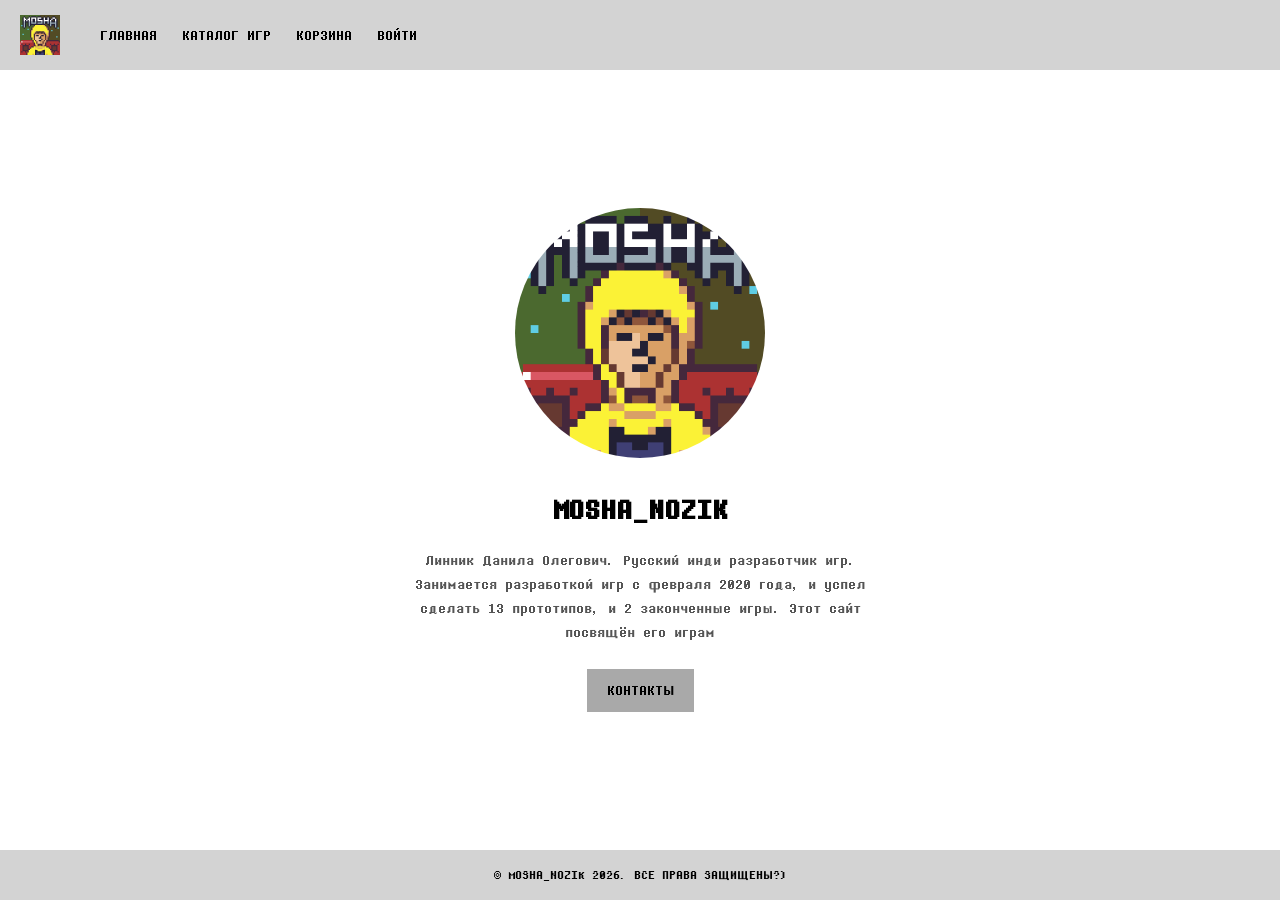
<file: index.html>
<!DOCTYPE html>
<html lang="ru">
<head>
    <meta charset="UTF-8">
    <meta name="viewport" content="width=device-width, initial-scale=1.0">
    <title>Главная - MOSHA_NOZIK</title>
    <link rel="stylesheet" href="style.css">
    <script src="script.js" defer></script>
    <script src="auth.js" defer></script>
</head>
<body>
    <header class="header">
        <a href="index.html" class="logo">
            <img src="logo.png" alt="Логотип магазина игр" class="logo__img">
        </a>
        <nav class="nav" aria-label="Основное меню">
            <ul class="nav__list">
                <li><a href="index.html" class="nav__link">ГЛАВНАЯ</a></li>
                <li><a href="shop.html" class="nav__link">КАТАЛОГ ИГР</a></li>
                <li><a href="cart.html" class="nav__link">КОРЗИНА</a></li>
                <li id="navAuthLink">
                    <a href="login.html" class="nav__link">ВОЙТИ</a>
                </li>
            </ul>
        </nav>
    </header>

    <main class="main main--centered">
        <h1 class="visually-hidden">О разработчике</h1>
        <section class="profile">
            <img src="logo.png" alt="Логотип разработчика MOSHA_NOZIK" class="profile__logo">
            <div class="profile__info">
                <h2 class="profile__name">MOSHA_NOZIK</h2>
                <p class="profile__desc">
                    Линник Данила Олегович. Русский инди разработчик игр. Занимается разработкой игр с февраля 2020 года, и успел сделать 13 прототипов, и 2 законченные игры. Этот сайт посвящён его играм
                </p>
                <a href="contacts.html" class="profile__social">Контакты</a>
            </div>
        </section>
    </main>

    <footer class="footer">
        <p>&copy; MOSHA_NOZIK 2026. Все права защищены?)</p>
    </footer>
</body>
</html>
</file>
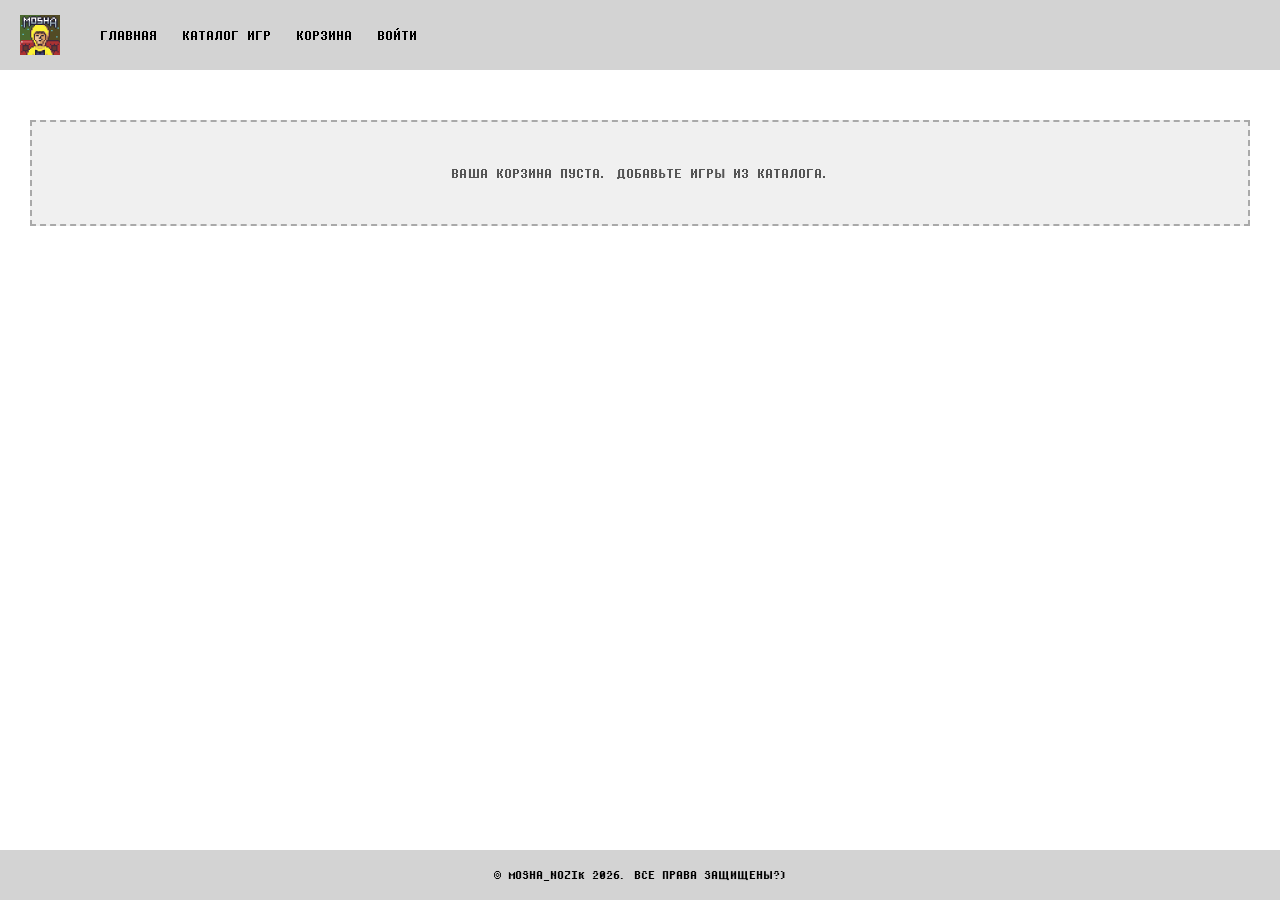
<file: cart.html>
<!DOCTYPE html>
<html lang="ru">
<head>
    <meta charset="UTF-8">
    <meta name="viewport" content="width=device-width, initial-scale=1.0">
    <title>Корзина</title>
    <link rel="stylesheet" href="style.css">
    <script src="script.js" defer></script>
    <script src="auth.js" defer></script>
</head>
<body>
    <header class="header">
        <a href="index.html" class="logo">
            <img src="logo.png" alt="Логотип магазина игр" class="logo__img">
        </a>
        <nav class="nav" aria-label="Основное меню">
            <ul class="nav__list">
                <li><a href="index.html" class="nav__link">ГЛАВНАЯ</a></li>
                <li><a href="shop.html" class="nav__link">КАТАЛОГ ИГР</a></li>
                <li><a href="cart.html" class="nav__link">КОРЗИНА</a></li>
                <li id="navAuthLink">
                    <a href="login.html" class="nav__link">ВОЙТИ</a>
                </li>
            </ul>
        </nav>
    </header>

    <main class="main">
        <h1 class="visually-hidden">Корзина</h1>
        <section class="cart-content">
            <div class="cart-list" id="cartList"></div>

            <p class="catalog__empty" id="cartEmpty" hidden>Ваша корзина пуста. Добавьте игры из каталога.</p>

            <div class="cart-summary" hidden>
                <div class="cart-summary__total">ИТОГО: <span id="cartTotal">0</span> РУБЛЕЙ</div>
                <button class="buy-button" type="button">КУПИТЬ</button>
            </div>
        </section>
    </main>

    <footer class="footer">
        <p>&copy; MOSHA_NOZIK 2026. Все права защищены?)</p>
    </footer>
</body>
</html>
</file>
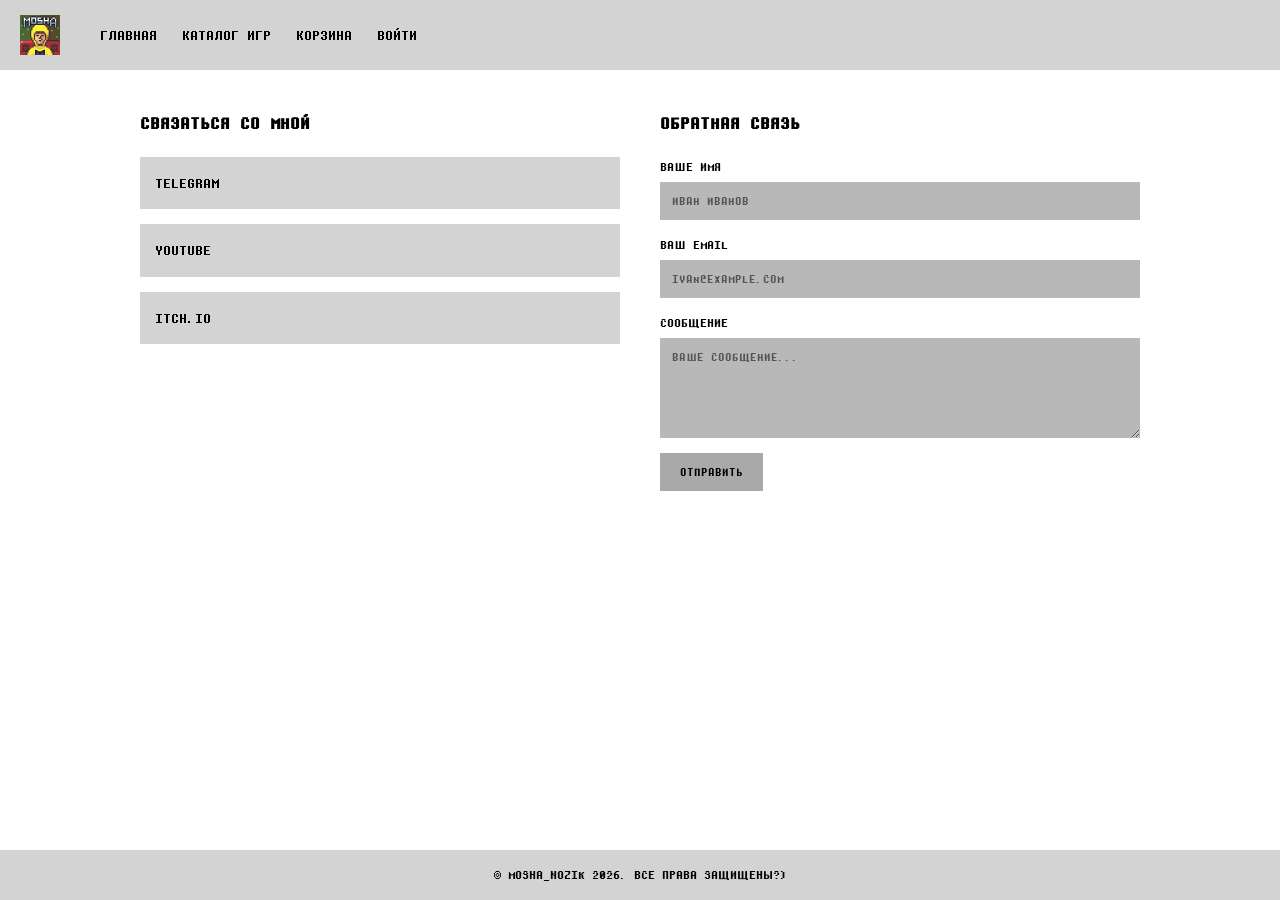
<file: contacts.html>
<!DOCTYPE html>
<html lang="ru">
<head>
    <meta charset="UTF-8">
    <meta name="viewport" content="width=device-width, initial-scale=1.0">
    <title>Контакты - MOSHA_NOZIK</title>
    <link rel="stylesheet" href="style.css">
    <script src="script.js" defer></script>
    <script src="auth.js" defer></script>
</head>
<body>
    <header class="header">
        <a href="index.html" class="logo">
            <img src="logo.png" alt="Логотип магазина игр" class="logo__img">
        </a>
        <nav class="nav" aria-label="Основное меню">
            <ul class="nav__list">
                <li><a href="index.html" class="nav__link">ГЛАВНАЯ</a></li>
                <li><a href="shop.html" class="nav__link">КАТАЛОГ ИГР</a></li>
                <li><a href="cart.html" class="nav__link">КОРЗИНА</a></li>
                <li id="navAuthLink">
                    <a href="login.html" class="nav__link">ВОЙТИ</a>
                </li>
            </ul>
        </nav>
    </header>

    <main class="main main--contacts">
        <h1 class="visually-hidden">Контакты</h1>
        
        <div class="contacts-container">
            <section class="contacts-info">
                <h2 class="contacts-title">СВЯЗАТЬСЯ СО МНОЙ</h2>
                <ul class="contacts-list">
                    <li>
                        <a href="https://t.me/mosha_nozik" target="_blank" rel="noopener noreferrer" class="contacts-link">
                            Telegram
                        </a>
                    </li>
                    <li>
                        <a href="https://www.youtube.com/@mosha_nozik" target="_blank" rel="noopener noreferrer" class="contacts-link">
                            YouTube
                        </a>
                    </li>
                    <li>
                        <a href="https://mosha-nozik.itch.io" target="_blank" rel="noopener noreferrer" class="contacts-link">
                            Itch.io
                        </a>
                    </li>
                </ul>
            </section>

            <section class="contacts-form">
                <h2 class="contacts-title">ОБРАТНАЯ СВЯЗЬ</h2>
                <!-- novalidate — отключаем браузерные подсказки, работаем своими -->
                <form class="feedback-form" action="#" method="POST" novalidate>
                    <div class="form-group">
                        <label for="name" class="form-label">Ваше имя</label>
                        <input type="text" id="name" name="name" class="form-input" placeholder="ИВАН ИВАНОВ">
                    </div>
                    <div class="form-group">
                        <label for="email" class="form-label">Ваш Email</label>
                        <input type="email" id="email" name="email" class="form-input" placeholder="IVAN@EXAMPLE.COM">
                    </div>
                    <div class="form-group">
                        <label for="message" class="form-label">Сообщение</label>
                        <textarea id="message" name="message" class="form-input form-textarea" rows="5" placeholder="ВАШЕ СООБЩЕНИЕ..."></textarea>
                    </div>
                    <button type="submit" class="form-btn">ОТПРАВИТЬ</button>
                    <p class="form-success"></p>
                </form>
            </section>
        </div>
    </main>

    <footer class="footer">
        <p>&copy; MOSHA_NOZIK 2026. Все права защищены?)</p>
    </footer>
</body>
</html>
</file>
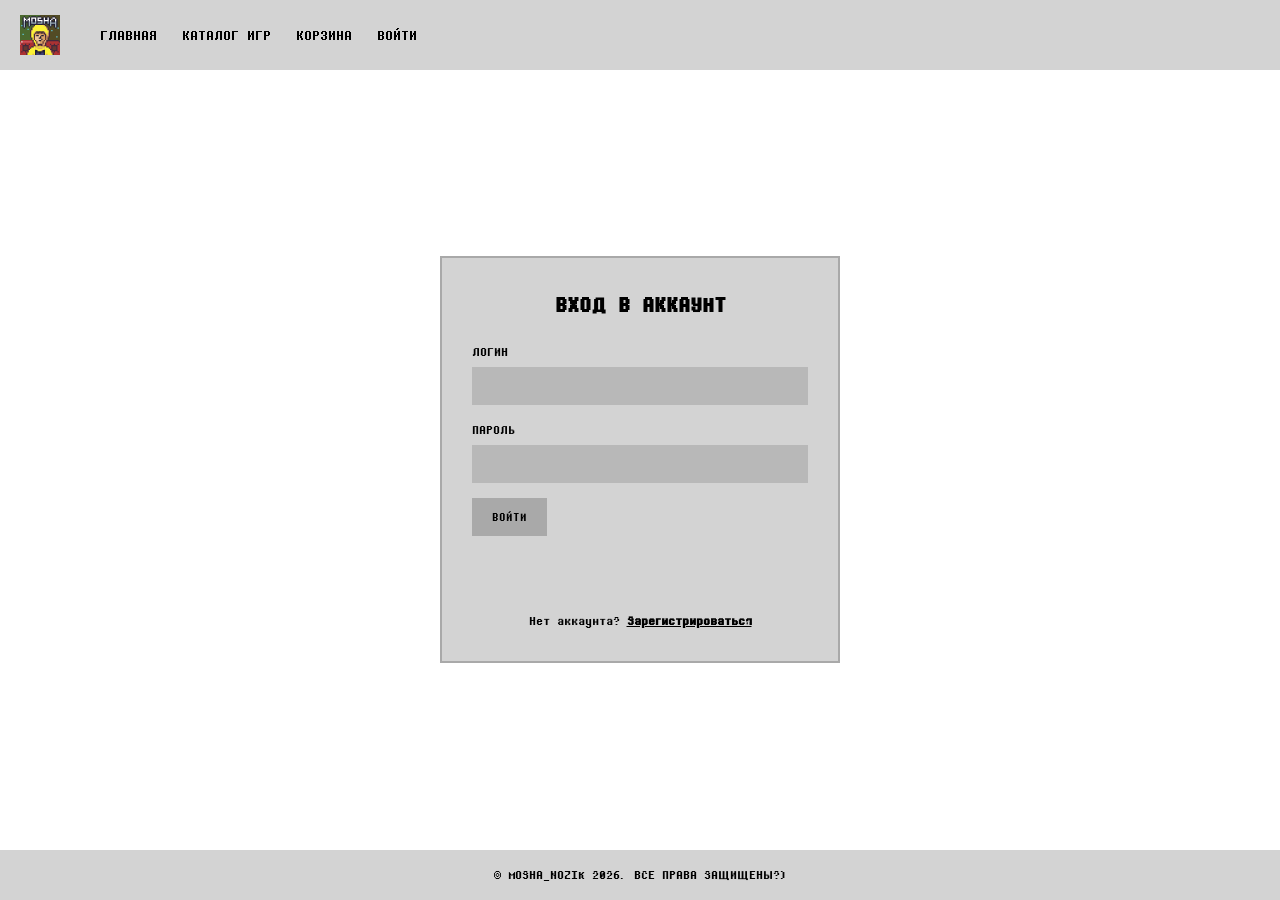
<file: login.html>
<!DOCTYPE html>
<html lang="ru">
<head>
    <meta charset="UTF-8">
    <meta name="viewport" content="width=device-width, initial-scale=1.0">
    <title>Вход - MOSHA_NOZIK</title>
    <link rel="stylesheet" href="style.css">
    <script src="auth.js" defer></script>
</head>
<body>
    <header class="header">
        <a href="index.html" class="logo">
            <img src="logo.png" alt="Логотип магазина игр" class="logo__img">
        </a>
        <nav class="nav" aria-label="Основное меню">
            <ul class="nav__list">
                <li><a href="index.html" class="nav__link">ГЛАВНАЯ</a></li>
                <li><a href="shop.html" class="nav__link">КАТАЛОГ ИГР</a></li>
                <li><a href="cart.html" class="nav__link">КОРЗИНА</a></li>
                <li id="navAuthLink">
                    <a href="login.html" class="nav__link">ВОЙТИ</a>
                </li>
            </ul>
        </nav>
    </header>

    <main class="main main--centered">
        <section class="auth-form-container">
            <h2 class="auth-title">ВХОД В АККАУНТ</h2>
            <form id="loginForm" class="feedback-form">
                <div class="form-group">
                    <label for="username" class="form-label">Логин</label>
                    <input type="text" id="username" name="username" class="form-input" required>
                </div>
                <div class="form-group">
                    <label for="password" class="form-label">Пароль</label>
                    <input type="password" id="password" name="password" class="form-input" required>
                </div>
                <button type="submit" class="form-btn">ВОЙТИ</button>
                <p class="auth-error" id="loginError"></p>
                <p class="auth-switch">Нет аккаунта? <a href="register.html">Зарегистрироваться</a></p>
            </form>
        </section>
    </main>

    <footer class="footer">
        <p>&copy; MOSHA_NOZIK 2026. Все права защищены?)</p>
    </footer>
</body>
</html>
</file>
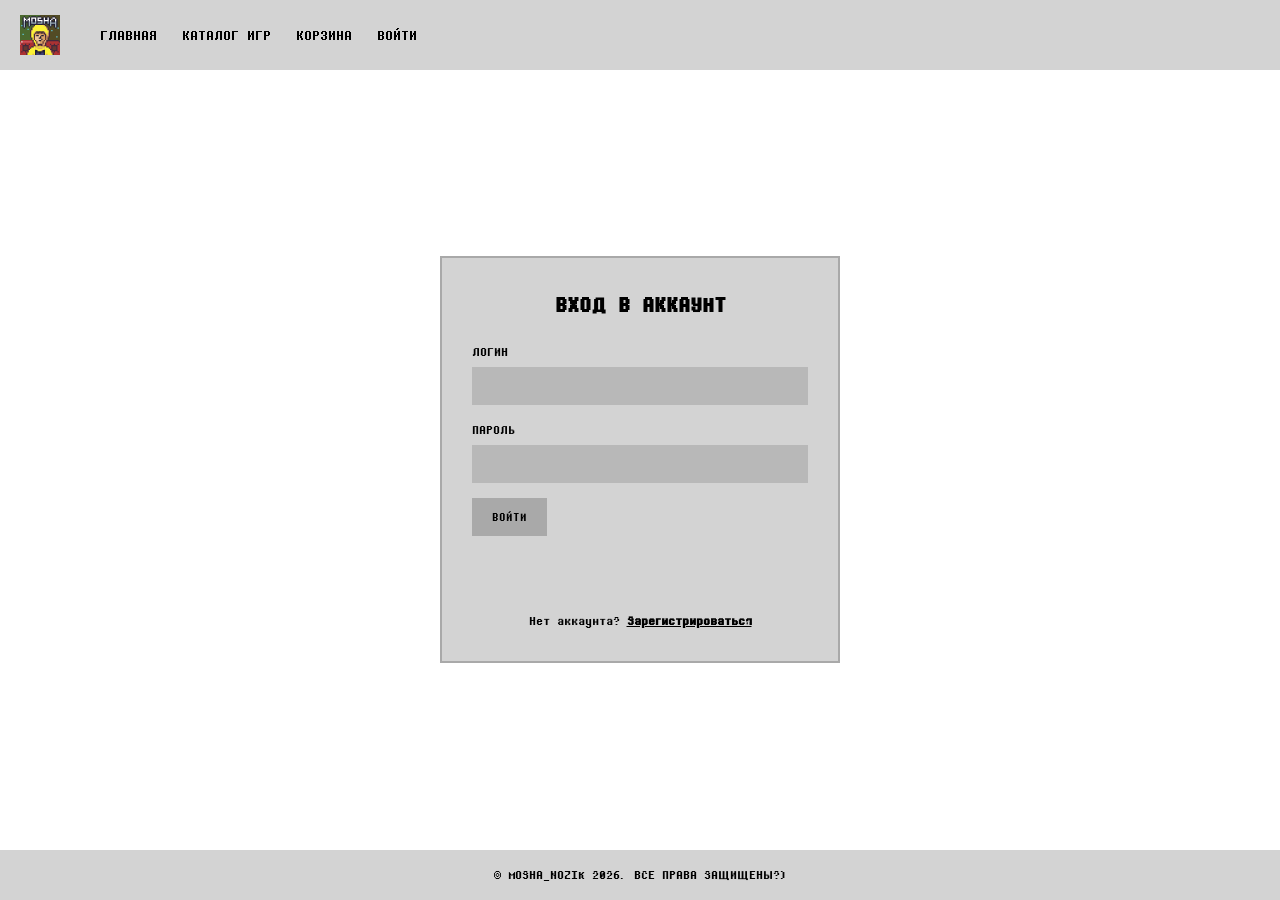
<file: orders.html>
<!DOCTYPE html>
<html lang="ru">
<head>
    <meta charset="UTF-8">
    <meta name="viewport" content="width=device-width, initial-scale=1.0">
    <title>Мои заказы - MOSHA_NOZIK</title>
    <link rel="stylesheet" href="style.css">
    <script src="auth.js" defer></script>
    <script src="orders.js" defer></script>
</head>
<body>
    <header class="header">
        <a href="index.html" class="logo">
            <img src="logo.png" alt="Логотип магазина игр" class="logo__img">
        </a>
        <nav class="nav" aria-label="Основное меню">
            <ul class="nav__list">
                <li><a href="index.html" class="nav__link">ГЛАВНАЯ</a></li>
                <li><a href="shop.html" class="nav__link">КАТАЛОГ ИГР</a></li>
                <li><a href="cart.html" class="nav__link">КОРЗИНА</a></li>
                <li id="navAuthLink">
                    <a href="login.html" class="nav__link">ВОЙТИ</a>
                </li>
            </ul>
        </nav>
    </header>

    <main class="main">
        <section class="catalog">
            <h1 class="visually-hidden">Мои заказы</h1>
            <h2 class="page-title">МОИ ЗАКАЗЫ</h2>
            
            <!-- Сюда будут загружаться заказы -->
            <div class="orders-list" id="ordersList"></div>
            
            <!-- Сообщение, если заказов нет -->
            <p class="catalog__empty" id="ordersEmpty" hidden>У вас пока нет заказов. Перейдите в каталог, чтобы что-нибудь купить!</p>
        </section>
    </main>

    <footer class="footer">
        <p>&copy; MOSHA_NOZIK 2026. Все права защищены?)</p>
    </footer>
</body>
</html>
</file>
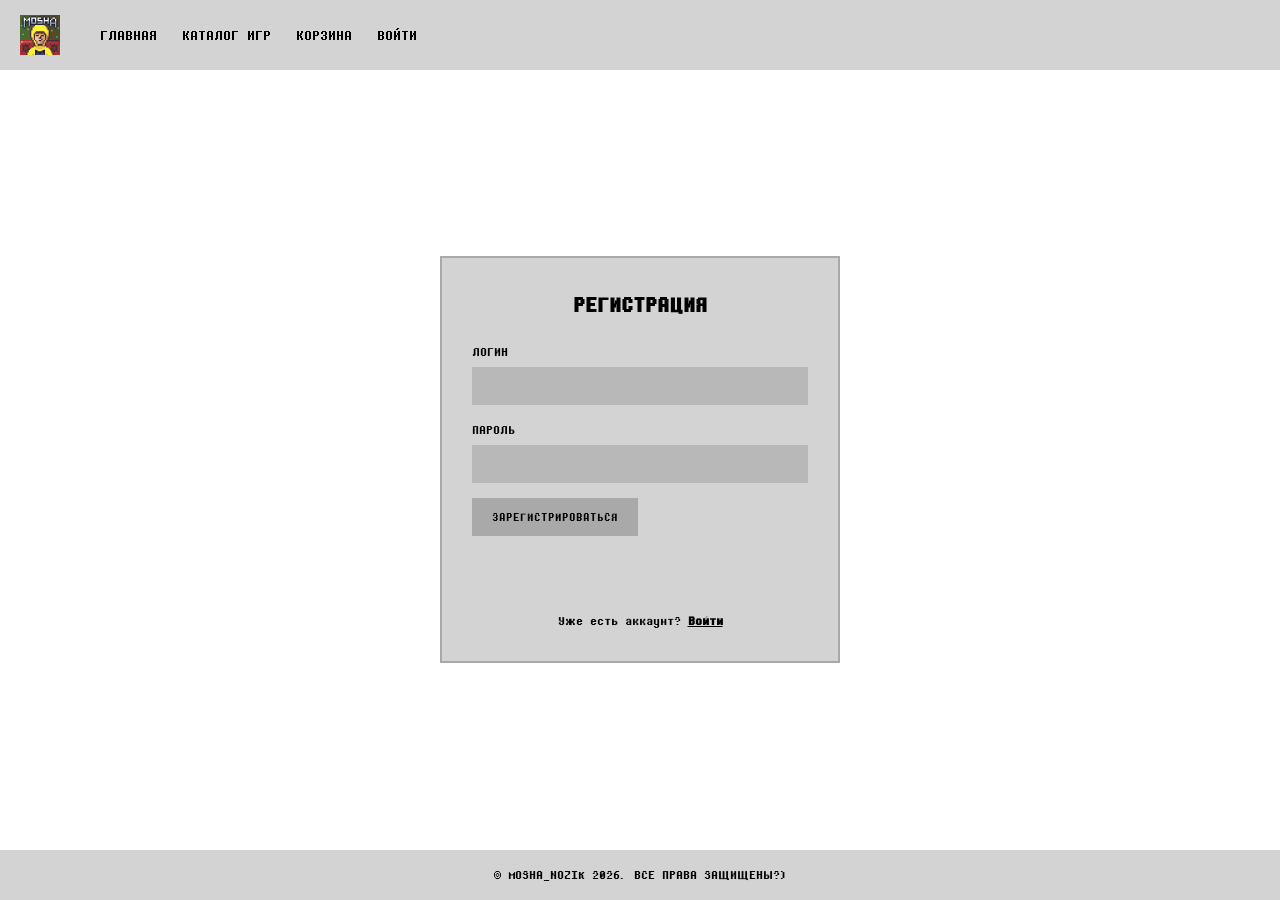
<file: register.html>
<!DOCTYPE html>
<html lang="ru">
<head>
    <meta charset="UTF-8">
    <meta name="viewport" content="width=device-width, initial-scale=1.0">
    <title>Регистрация - MOSHA_NOZIK</title>
    <link rel="stylesheet" href="style.css">
    <script src="auth.js" defer></script>
</head>
<body>
    <header class="header">
        <a href="index.html" class="logo">
            <img src="logo.png" alt="Логотип магазина игр" class="logo__img">
        </a>
        <nav class="nav" aria-label="Основное меню">
            <ul class="nav__list">
                <li><a href="index.html" class="nav__link">ГЛАВНАЯ</a></li>
                <li><a href="shop.html" class="nav__link">КАТАЛОГ ИГР</a></li>
                <li><a href="cart.html" class="nav__link">КОРЗИНА</a></li>
                <li id="navAuthLink">
                    <a href="login.html" class="nav__link">ВОЙТИ</a>
                </li>
            </ul>
        </nav>
    </header>

    <main class="main main--centered">
        <section class="auth-form-container">
            <h2 class="auth-title">РЕГИСТРАЦИЯ</h2>
            <form id="registerForm" class="feedback-form">
                <div class="form-group">
                    <label for="username" class="form-label">Логин</label>
                    <input type="text" id="username" name="username" class="form-input" required minlength="3">
                </div>
                <div class="form-group">
                    <label for="password" class="form-label">Пароль</label>
                    <input type="password" id="password" name="password" class="form-input" required minlength="4">
                </div>
                <button type="submit" class="form-btn">ЗАРЕГИСТРИРОВАТЬСЯ</button>
                <p class="auth-error" id="registerError"></p>
                <p class="auth-switch">Уже есть аккаунт? <a href="login.html">Войти</a></p>
            </form>
        </section>
    </main>

    <footer class="footer">
        <p>&copy; MOSHA_NOZIK 2026. Все права защищены?)</p>
    </footer>
</body>
</html>
</file>
<file: style.css>
@font-face {
    font-family: 'DeterminationMono';
    src: url('determinationmonorusbylyajk.otf') format('opentype');
    font-weight: normal;
    font-style: normal;
    font-display: swap;
}

* {
    box-sizing: border-box;
    margin: 0;
    padding: 0;
}

[hidden] {
    display: none !important;
}

html, 
body {
    height: 100%;
}

body {
    font-family: 'DeterminationMono', 'Courier New', Courier, monospace;
    background-color: #ffffff;
    color: #000000;
    line-height: 1.4;
    display: flex;
    flex-direction: column;
    overflow: hidden;
}

.visually-hidden {
    position: absolute;
    width: 1px;
    height: 1px;
    margin: -1px;
    padding: 0;
    overflow: hidden;
    clip: rect(0, 0, 0, 0);
    border: 0;
}

.header {
    display: flex;
    justify-content: flex-start;
    align-items: center;
    gap: 40px;
    padding: 15px 20px;
    background-color: #d3d3d3;
    flex-wrap: wrap;
    flex-shrink: 0;
    z-index: 10;
}

.logo {
    display: block;
    text-decoration: none;
}

.logo__img {
    height: 40px;
    display: block;
    object-fit: contain;
}

.nav__list {
    display: flex;
    list-style: none;
    gap: 25px;
    flex-wrap: wrap;
}

.nav__link {
    text-decoration: none;
    color: #000000;
    font-size: 1rem;
    text-transform: uppercase;
}

.nav__link:hover {
    text-decoration: underline;
}

.main {
    display: flex;
    flex: 1;
    overflow: hidden;
}

.main--centered {
    justify-content: center;
    align-items: center;
    padding: 40px 20px;
}

.main--game {
    display: block;
    overflow-y: auto;
    padding: 30px;
}

.main--contacts {
    display: flex;
    justify-content: center;
    overflow-y: auto;
    padding: 40px 20px;
}

.catalog {
    flex: 3;
    padding: 30px;
    overflow-y: auto;
    display: flex;
    flex-direction: column;
    gap: 20px;
}

.game-card {
    display: flex;
    background-color: #d3d3d3;
    padding: 20px;
    gap: 25px;
    position: relative;
    max-width: 800px;
    flex-shrink: 0;
    transition: background-color 0.2s, box-shadow 0.2s;
}

.game-card:hover {
    background-color: #c0c0c0;
    box-shadow: 0 4px 8px rgba(0, 0, 0, 0.2);
}

.game-card__link {
    position: absolute;
    inset: 0;
    z-index: 1;
    text-decoration: none;
}

.game-card__img {
    width: 200px;
    height: 200px;
    object-fit: cover;
    background-color: #a9a9a9;
    flex-shrink: 0;
}

.game-card__content {
    display: flex;
    flex-direction: column;
    flex-grow: 1;
    gap: 15px;
}

.game-card__title {
    font-size: 1.4rem;
    text-transform: uppercase;
}

.game-card__desc {
    text-transform: uppercase;
    font-size: 0.95rem;
}

.game-card__price {
    align-self: flex-end;
    margin-top: auto;
    background-color: #a9a9a9;
    border: none;
    padding: 8px 20px;
    font-family: inherit;
    font-size: 1rem;
    color: #000000;
    cursor: pointer;
    position: relative;
    z-index: 2;
    transition: background-color 0.2s, color 0.2s;
}

.game-card__price:hover {
    background-color: #808080;
    color: #ffffff;
}

.game-card__price--in-cart {
    background-color: #4c8a44;
    color: #ffffff;
}

.game-card__price--remove:hover {
    background-color: #cc0000;
    color: #ffffff;
}

.catalog__empty {
    padding: 40px 20px;
    text-align: center;
    color: #555;
    font-size: 1rem;
    text-transform: uppercase;
    background-color: #f0f0f0;
    border: 2px dashed #a9a9a9;
}

.sidebar {
    flex: 1;
    background-color: #808080;
    color: #ffffff;
    padding: 30px;
    display: flex;
    flex-direction: column;
    gap: 25px;
    min-width: 250px;
    overflow-y: auto;
}

.sidebar__title {
    font-size: 1.2rem;
    margin-bottom: 15px;
    text-transform: uppercase;
}

.filter {
    display: flex;
    flex-direction: column;
    gap: 8px;
    margin-bottom: 20px;
}

.filter__label {
    text-transform: uppercase;
    font-size: 0.95rem;
}

.filter__select,
.filter__input {
    padding: 8px 10px;
    background-color: #a9a9a9;
    border: none;
    font-family: inherit;
    font-size: 0.95rem;
    color: #000000;
    width: 100%;
}

.filter__select {
    text-transform: uppercase;
    cursor: pointer;
}

.filter__select option {
    font-family: 'DeterminationMono', 'Courier New', Courier, monospace;
}

.filter__range {
    display: flex;
    gap: 8px;
    align-items: center;
}

.filter__input::placeholder {
    color: #333;
    text-transform: lowercase;
}

.filter__input::-webkit-outer-spin-button,
.filter__input::-webkit-inner-spin-button {
    -webkit-appearance: none;
    margin: 0;
}

.filter__input[type="number"] {
    -moz-appearance: textfield;
    appearance: textfield;
}

.sidebar__block {
    margin-bottom: 35px;
}

.sidebar__block:last-child {
    margin-bottom: 0;
}

.filter__reset {
    margin-top: 15px;
    padding: 8px 15px;
    background-color: #606060;
    color: #ffffff;
    border: none;
    font-family: inherit;
    font-size: 0.9rem;
    text-transform: uppercase;
    cursor: pointer;
    width: 100%;
}

.filter__reset:hover {
    background-color: #4a4a4a;
}

.currency-widget {
    background-color: #606060;
    padding: 15px;
    font-size: 0.9rem;
    line-height: 1.5;
    border-left: 4px solid #ffffff;
}

.currency-widget--error {
    background-color: #5a1f1f;
    border-left-color: #ff6b6b;
}

.currency-widget__title {
    font-size: 1rem;
    margin-bottom: 4px;
    text-transform: uppercase;
    color: #ffffff;
}

.currency-widget__date {
    font-size: 0.85rem;
    opacity: 0.75;
    margin-bottom: 10px;
    color: #ffffff;
}

.currency-widget__list {
    list-style: none;
    display: flex;
    flex-direction: column;
    gap: 4px;
    margin-bottom: 10px;
    color: #ffffff;
}

.currency-widget__hint {
    font-size: 0.8rem;
    opacity: 0.75;
    color: #ffffff;
}

.profile {
    display: flex;
    flex-direction: column;
    align-items: center;
    gap: 30px;
    max-width: 600px;
}

.profile__logo {
    width: 250px;
    height: 250px;
    object-fit: cover;
    background-color: #a9a9a9;
    border-radius: 50%;
}

.profile__info {
    display: flex;
    flex-direction: column;
    align-items: center;
    gap: 15px;
    text-align: center;
}

.profile__name {
    font-size: 2rem;
    text-transform: uppercase;
}

.profile__desc {
    font-size: 1rem;
    color: #555;
    line-height: 1.5;
    max-width: 500px;
}

.profile__social {
    display: inline-block;
    margin-top: 10px;
    padding: 10px 20px;
    background-color: #a9a9a9;
    color: #000000;
    text-decoration: none;
    text-transform: uppercase;
}

.profile__social:hover {
    background-color: #808080;
    color: #ffffff;
}

.game-details {
    display: flex;
    flex-direction: column;
    gap: 30px;
    max-width: 900px;
    margin: 0 auto;
}

.game-details__title {
    font-size: 2rem;
    text-transform: uppercase;
}

.game-gallery {
    display: flex;
    gap: 20px;
}

.game-gallery__main {
    flex: 2;
}

.game-gallery__side {
    flex: 1;
    display: flex;
    flex-direction: column;
    gap: 15px;
}

.game-gallery__img {
    width: 100%;
    height: auto;
    object-fit: cover;
    background-color: #a9a9a9;
}

.game-gallery__img--screenshot {
    aspect-ratio: 16 / 9;
    object-fit: cover;
}

.game-details__price {
    background-color: #a9a9a9;
    border: none;
    padding: 10px 20px;
    text-align: center;
    font-size: 1.2rem;
    font-family: inherit;
    color: #000000;
    cursor: pointer;
    transition: background-color 0.2s, color 0.2s;
}

.game-details__price:hover {
    background-color: #808080;
    color: #ffffff;
}

.game-details__desc h3 {
    font-size: 1.2rem;
    text-transform: uppercase;
    margin-bottom: 15px;
}

.game-details__desc p {
    font-size: 1rem;
    line-height: 1.6;
}

.cart-content {
    flex: 1;
    padding: 30px;
    overflow-y: auto;
    display: flex;
    flex-direction: column;
    gap: 20px;
}

.cart-list {
    display: flex;
    flex-direction: column;
    gap: 20px;
}

.cart-summary {
    display: flex;
    justify-content: space-between;
    align-items: center;
    background-color: #d3d3d3;
    padding: 15px 20px;
    margin-top: auto;
    text-transform: uppercase;
}

.buy-button {
    background-color: #a9a9a9;
    border: none;
    padding: 10px 30px;
    font-family: inherit;
    cursor: pointer;
    text-transform: uppercase;
    color: #000000;
    font-size: 1rem;
}

.buy-button:hover {
    background-color: #808080;
    color: #ffffff;
}

.contacts-container {
    display: flex;
    gap: 40px;
    max-width: 1000px;
    width: 100%;
    margin: 0 auto;
    align-items: flex-start;
}

.contacts-info {
    flex: 1;
}

.contacts-form {
    flex: 1;
}

.contacts-title {
    font-size: 1.2rem;
    text-transform: uppercase;
    margin-bottom: 20px;
}

.contacts-list {
    list-style: none;
    display: flex;
    flex-direction: column;
    gap: 15px;
}

.contacts-link {
    display: block;
    padding: 15px;
    background-color: #d3d3d3;
    color: #000000;
    text-decoration: none;
    text-transform: uppercase;
    transition: background-color 0.2s;
}

.contacts-link:hover {
    background-color: #a9a9a9;
}

.feedback-form {
    display: flex;
    flex-direction: column;
    gap: 15px;
}

.form-group {
    display: flex;
    flex-direction: column;
    gap: 5px;
}

.form-label {
    font-size: 0.9rem;
    text-transform: uppercase;
}

.form-input {
    padding: 12px;
    background-color: #b8b8b8;
    border: none;
    font-family: inherit;
    color: #000000;
    width: 100%;
    outline: none;
}

.form-input:focus {
    background-color: #c0c0c0;
}

.form-input::placeholder {
    color: #555;
}

.form-textarea {
    resize: vertical;
    min-height: 100px;
}

.form-btn {
    background-color: #a9a9a9;
    border: none;
    padding: 12px 20px;
    font-family: inherit;
    text-transform: uppercase;
    cursor: pointer;
    color: #000000;
    align-self: flex-start;
}

.form-btn:hover {
    background-color: #808080;
    color: #ffffff;
}

.form-error {
    display: none;
    margin-top: 4px;
    font-size: 0.85rem;
    color: #8b0000;
}

.form-error--visible {
    display: block;
}

.form-input--invalid {
    outline: 2px solid #8b0000;
}

.form-success {
    display: none;
    margin-top: 10px;
    padding: 10px 15px;
    background-color: #c9e2c4;
    border-left: 4px solid #4c8a44;
    color: #1f3d1c;
}

.form-success--visible {
    display: block;
}

.footer {
    background-color: #d3d3d3;
    padding: 15px 20px;
    text-align: center;
    font-size: 0.9rem;
    text-transform: uppercase;
    flex-shrink: 0;
}

@media (max-width: 768px) {
    body {
        height: auto;
        overflow: auto;
    }

    .header {
        flex-direction: column;
        align-items: flex-start;
        padding: 15px;
        gap: 15px;
    }

    .nav__list {
        flex-direction: column;
        gap: 10px;
    }

    .main {
        flex-direction: column;
        overflow: visible;
    }

    .sidebar {
        order: -1;
        padding: 20px 15px;
        overflow-y: visible;
    }

    .catalog,
    .cart-content {
        padding: 15px;
        overflow-y: visible;
    }

    .game-card {
        flex-direction: column;
        padding: 15px;
    }

    .game-card__img {
        width: 100%;
        height: auto;
        aspect-ratio: 1 / 1;
        max-height: 300px;
    }

    .cart-summary {
        flex-direction: column;
        gap: 15px;
        text-align: center;
    }

    .buy-button {
        width: 100%;
    }

    .profile__logo {
        width: 150px;
        height: 150px;
    }

    .profile__name {
        font-size: 1.5rem;
    }

    .main--game {
        padding: 15px;
    }

    .game-details__title {
        font-size: 1.5rem;
    }

    .game-gallery {
        flex-direction: column;
    }

    .main--contacts {
        padding: 20px 15px;
    }

    .contacts-container {
        flex-direction: column;
        gap: 30px;
    }

    .form-btn {
        width: 100%;
    }
}

.auth-form-container {
    width: 100%;
    max-width: 400px;
    background-color: #d3d3d3;
    padding: 30px;
    border: 2px solid #a9a9a9;
}

.auth-title {
    text-align: center;
    margin-bottom: 20px;
    text-transform: uppercase;
}

.auth-error {
    color: #cc0000;
    font-size: 0.9rem;
    text-align: center;
    margin-top: 10px;
    min-height: 20px;
}

.auth-switch {
    text-align: center;
    margin-top: 15px;
    font-size: 0.9rem;
}

.auth-switch a {
    color: #000000;
    font-weight: bold;
    text-decoration: underline;
}

.page-title {
    margin-bottom: 20px;
    text-transform: uppercase;
    font-size: 1.5rem;
}

.orders-list {
    display: flex;
    flex-direction: column;
    gap: 20px;
}

.buy-button:disabled {
    background-color: #808080;
    cursor: not-allowed;
    opacity: 0.7;
}
</file>
